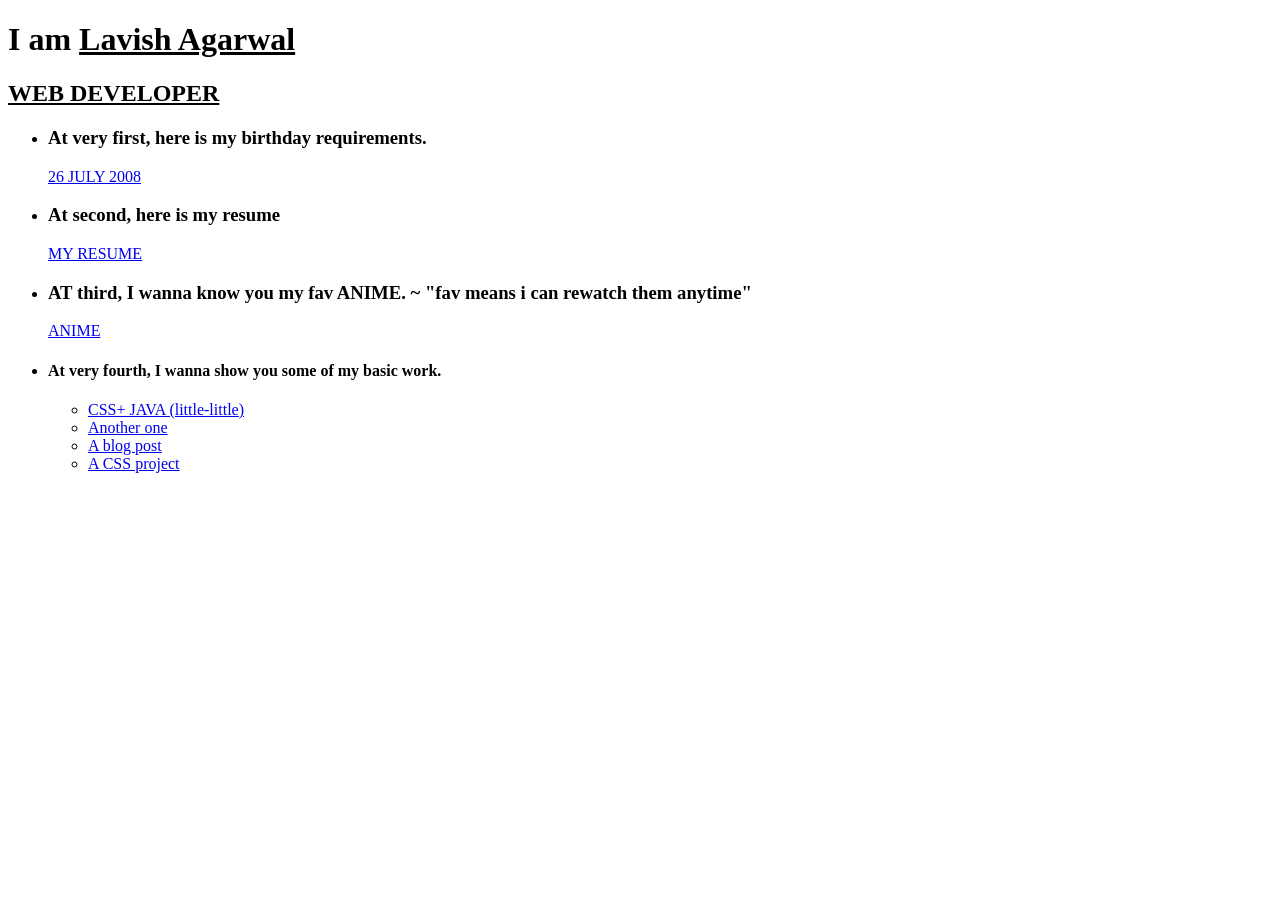
<file: index.html>
<!DOCTYPE html>
<html lang="en">
<head>
    <meta charset="UTF-8">
    <meta name="viewport" content="width=device-width, initial-scale=1.0">
    <title>lavish</title>
</head>
<body>

<h1>I am <u>Lavish Agarwal</u></h1>
<h2><b><u>WEB DEVELOPER</u></b></h2>
<ul>  
    <li><h3>At very first, here is my birthday requirements.</h3>
    <a href="public\birthday.html">26 JULY 2008</a></li>

    <li><h3>At second, here is my resume</h3>
    <a href="public\RESUME.html">MY RESUME</a></li>

    <li><h3>AT third, I wanna know you my fav ANIME. ~ "fav means i can rewatch them anytime"</h3>
    <a href="public\myfavanime.html">ANIME</a></li>

    <li><h4>At very fourth, I wanna show you some of my basic work.</h4>
    <ul>
        <li><a href="public\java.html">CSS+ JAVA (little-little)</a></li>
        <li><a href="public\lakshya.html">Another one</a></li>
        <li><a href="public\projesct.html">A blog post</a></li>
        <li><a href="public\selectors.html">A CSS project</a></li>
    </ul></li>
</ul>
    
</body>
</html>
</file>
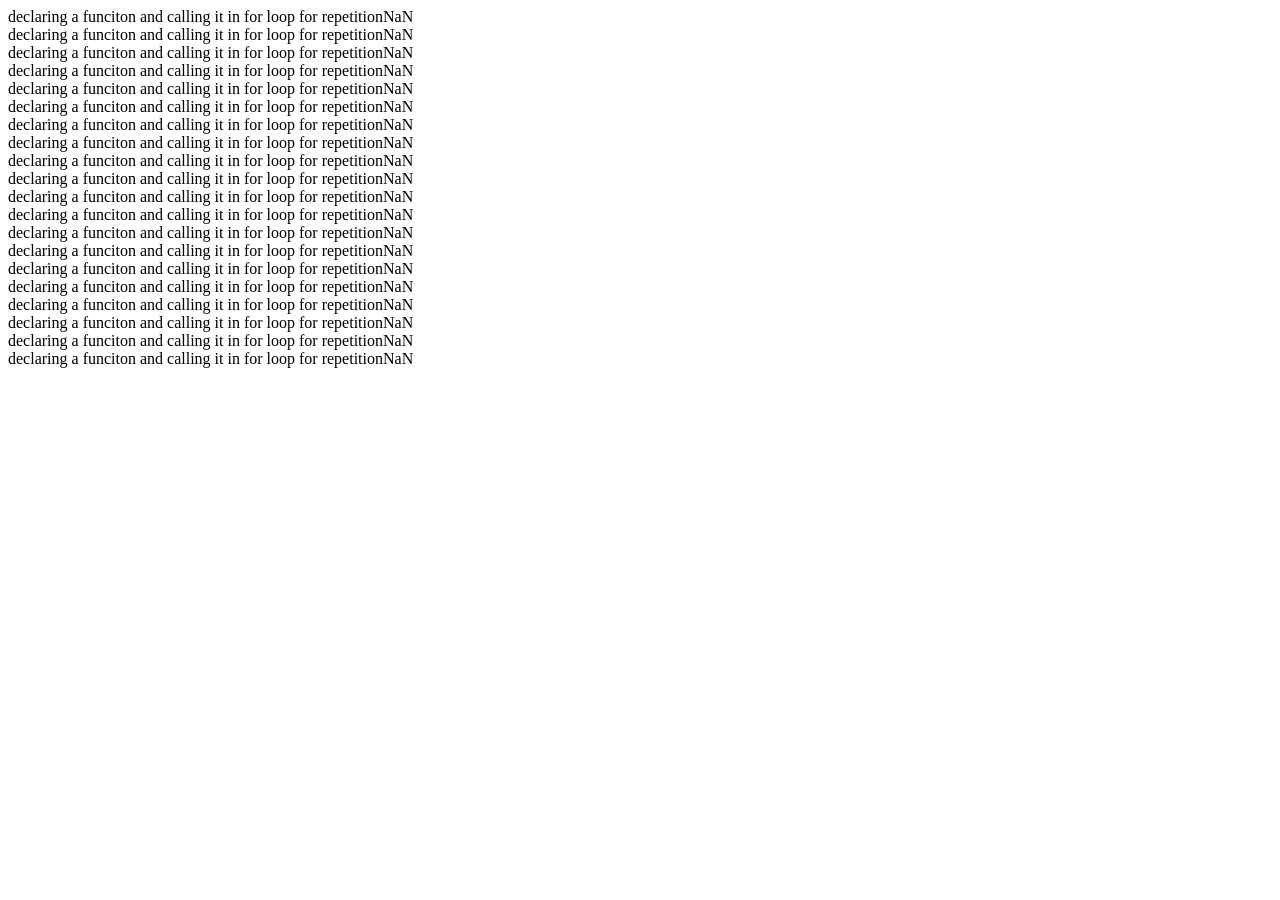
<file: public/java.html>
<!DOCTYPE html>
<html lang="en">
<head>
    <meta charset="UTF-8">
    <meta name="viewport" content="width=device-width, initial-scale=1.0">
    <title>Document</title>
</head>
<body>
    <script>
        function lavish()
        {
            document.write("declaring a funciton and calling it in for loop for repetition")
        }
        for (i=1;i<=20;i++)
            {
                document.write(i+lavish()+"<br>");
            }
    </script>
</body>
</html>
</file>
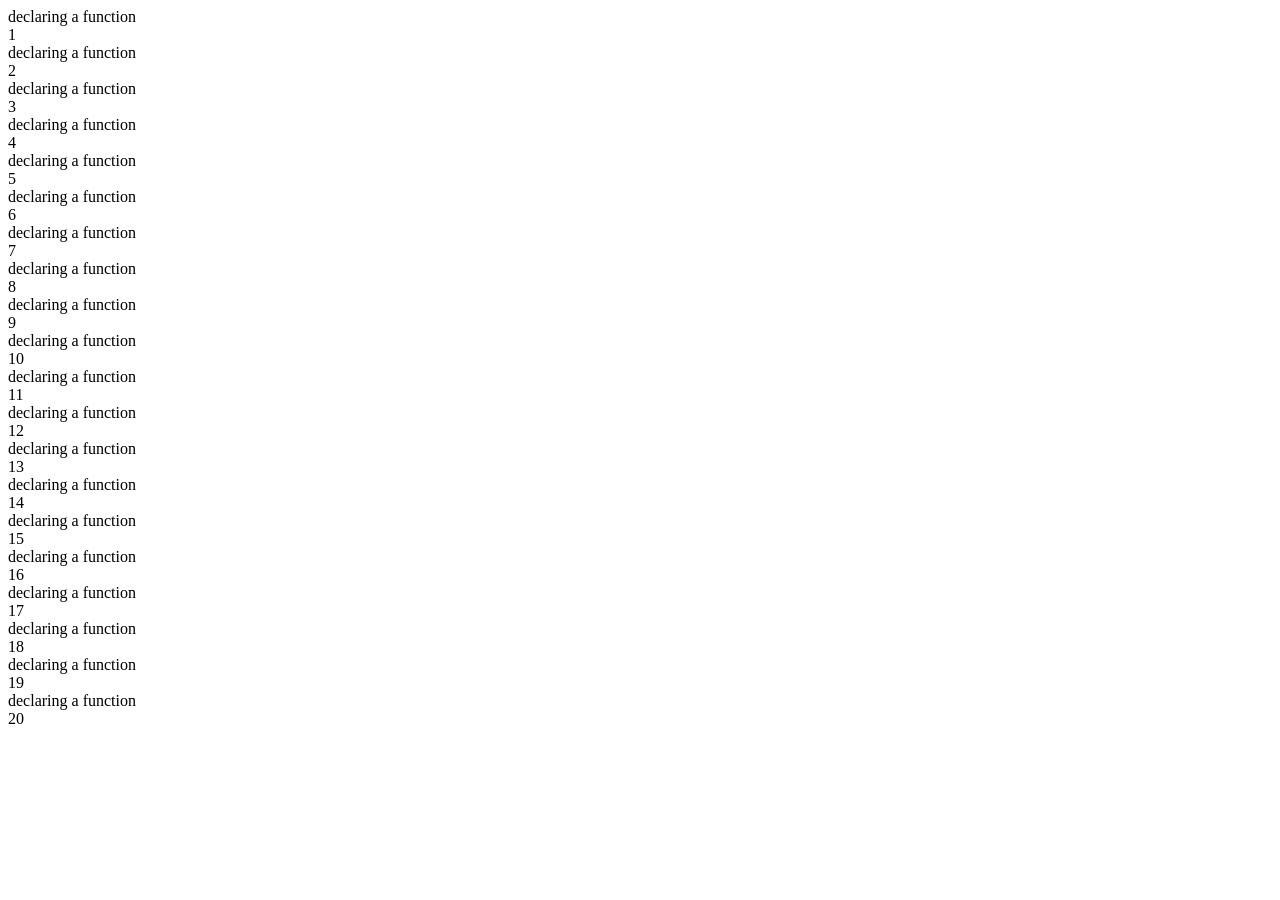
<file: public/lakshya.html>
<!DOCTYPE html>
<html lang="en">
<head>
    <meta charset="UTF-8">
    <meta name="viewport" content="width=device-width, initial-scale=1.0">
    <title>Document</title>
</head>
<body>
    <script>
function lavish() {
    document.write("declaring a function"+"<br>");
    return 0;   // return some number
}

for (i = 1; i <= 20; i++) {
    document.write(i + lavish() + "<br>");
}
</script>
</body>
</html>
</file>
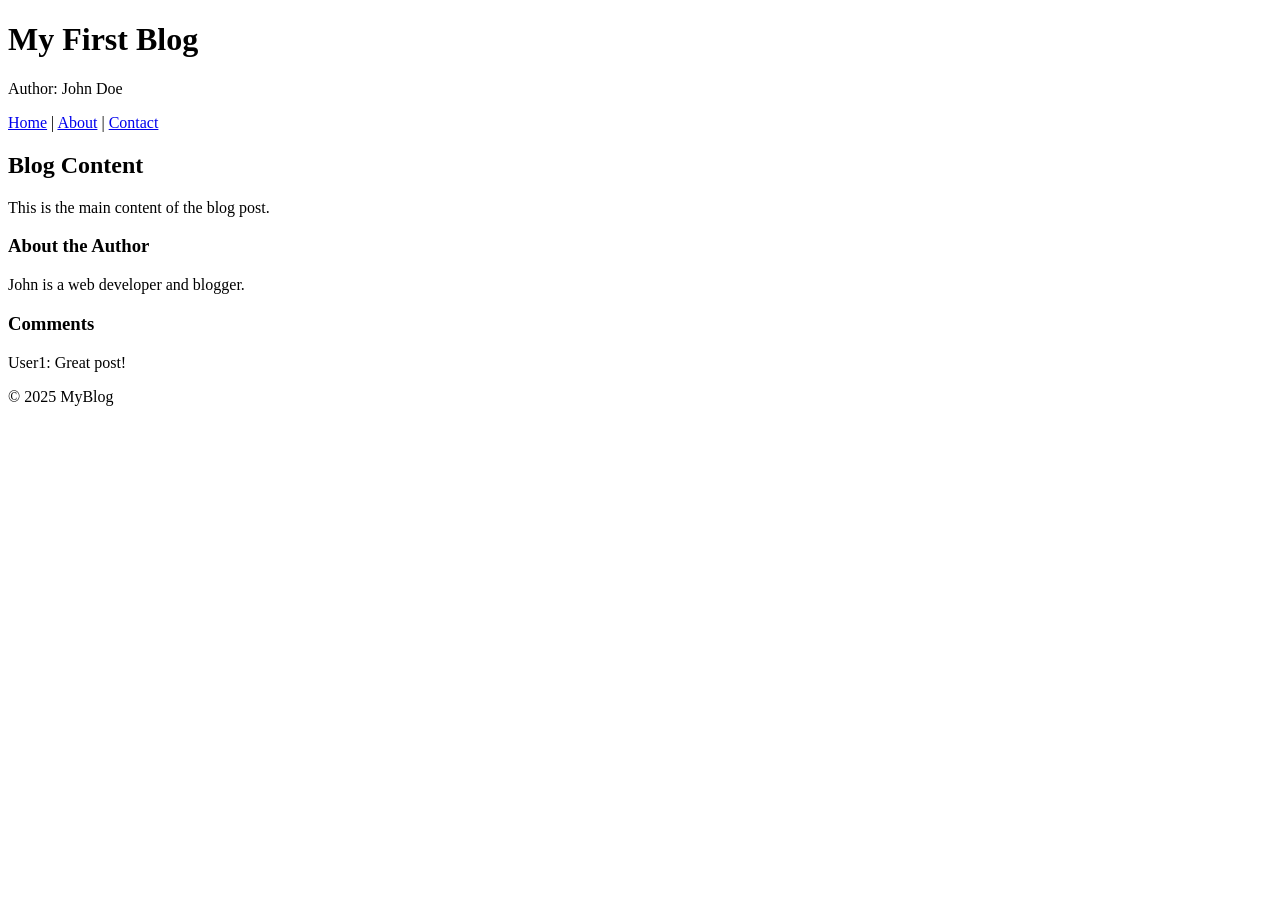
<file: public/projesct.html>
<!DOCTYPE html>
<html>
<head>
  <title>Blog Post</title>
</head>
<body>
  <header>
    <h1>My First Blog</h1>
    <p>Author: John Doe</p>
  </header>

  <nav>
    <a href="#home">Home</a> | 
    <a href="#about">About</a> | 
    <a href="#contact">Contact</a>
  </nav>

  <article>
    <h2>Blog Content</h2>
    <p>This is the main content of the blog post.</p>
  </article>

  <aside>
    <h3>About the Author</h3>
    <p>John is a web developer and blogger.</-ooooooiop>
  </aside>

  <section>
    <h3>Comments</h3>
    <p>User1: Great post!</p>
  </section>

  <footer>
    <p>&copy; 2025 MyBlog</p>
  </footer>
</body>
</html>
</file>
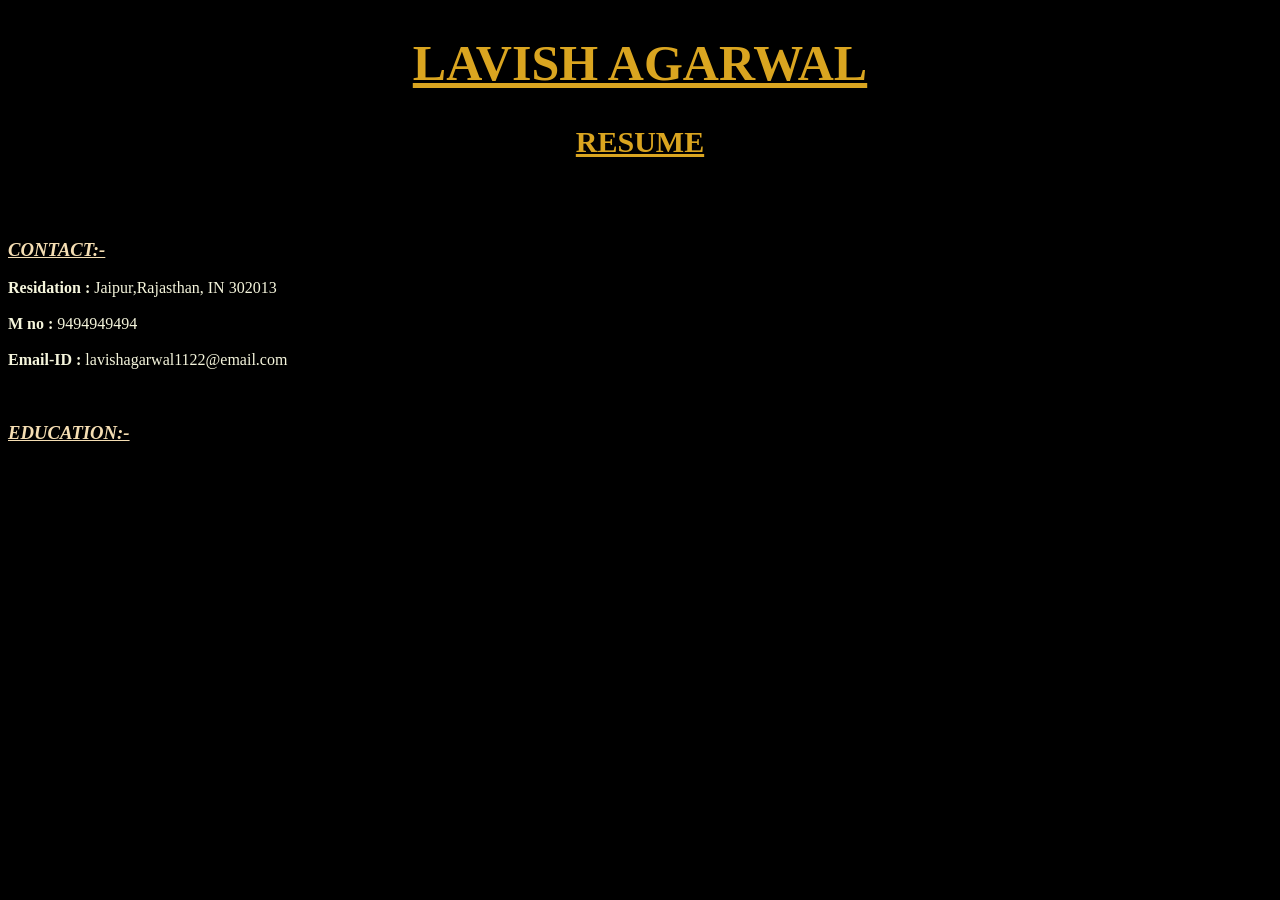
<file: public/RESUME.html>
<!DOCTYPE html>
<html lang="en">
<head>
    <link rel="stylesheet" href="style.css">
    <title>Document</title>
</head>
<body style="background-color: black";>
    <h1><u>LAVISH AGARWAL</u></h1>
    <h2><u> RESUME</u></h2><br><br>
    <h3><i><u><b>CONTACT:-</b></u></i></h3>
    <p>
        <b>Residation :   </b>Jaipur,Rajasthan, IN 302013 <br><br>
        <b>M no :   </b>9494949494<br><br>
        <b>Email-ID :   </b>lavishagarwal1122@email.com
        
    </p><br>
    <h3>
        <i><u><b> EDUCATION:-</b></u></i>
    </h3>
</body>
</html>
</file>
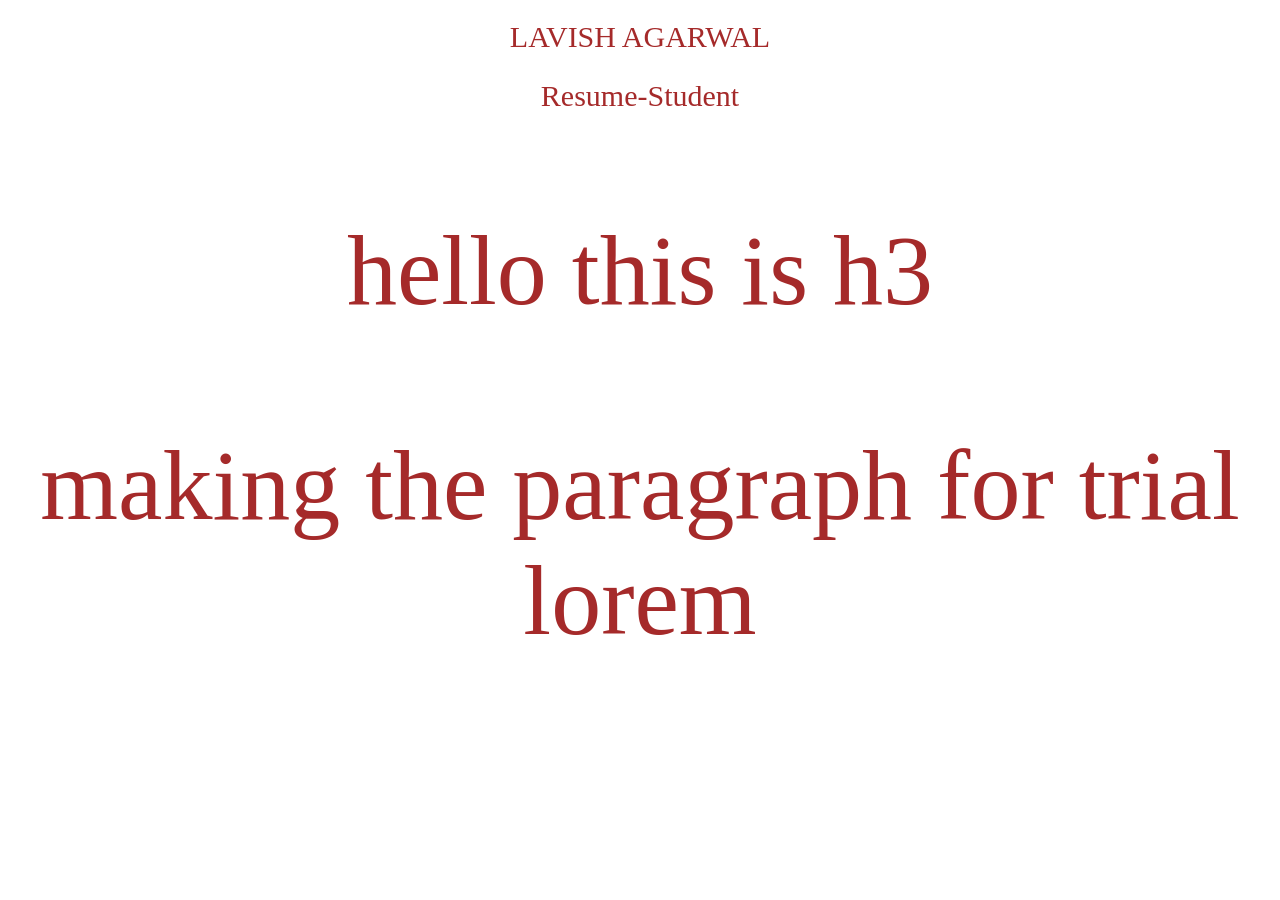
<file: public/selectors.html>
<!DOCTYPE html>
<html lang="en">
<head>
    <style>
        .FIRST
        {
            color: brown;
            text-align: center;
            font-size: 30px;
        }
    </style>
    <style>
        *{
            color: brown;
            font-weight: 200;
        }
        h3, p, pre
        {
            font-size:100px;
            text-align: center;
        }
    </style>

    
    <title>Document</title>
</head>
<body>
    <h1 class="FIRST">LAVISH AGARWAL</h1>
    <H2 class="FIRST">Resume-Student</H2>
    <h3>hello this is h3</h3>
    <p>making the paragraph for trial lorem </p>
    
</body>
</html>
</file>
<file: public/style.css>
p{
    color: beige;
    font-size: 16px;
}
h1, h2
{
    font-size: 50px;
    text-align: center;
    color: goldenrod;
}
h2{font-size: 30px;}
h3{color: wheat;}
</file>
